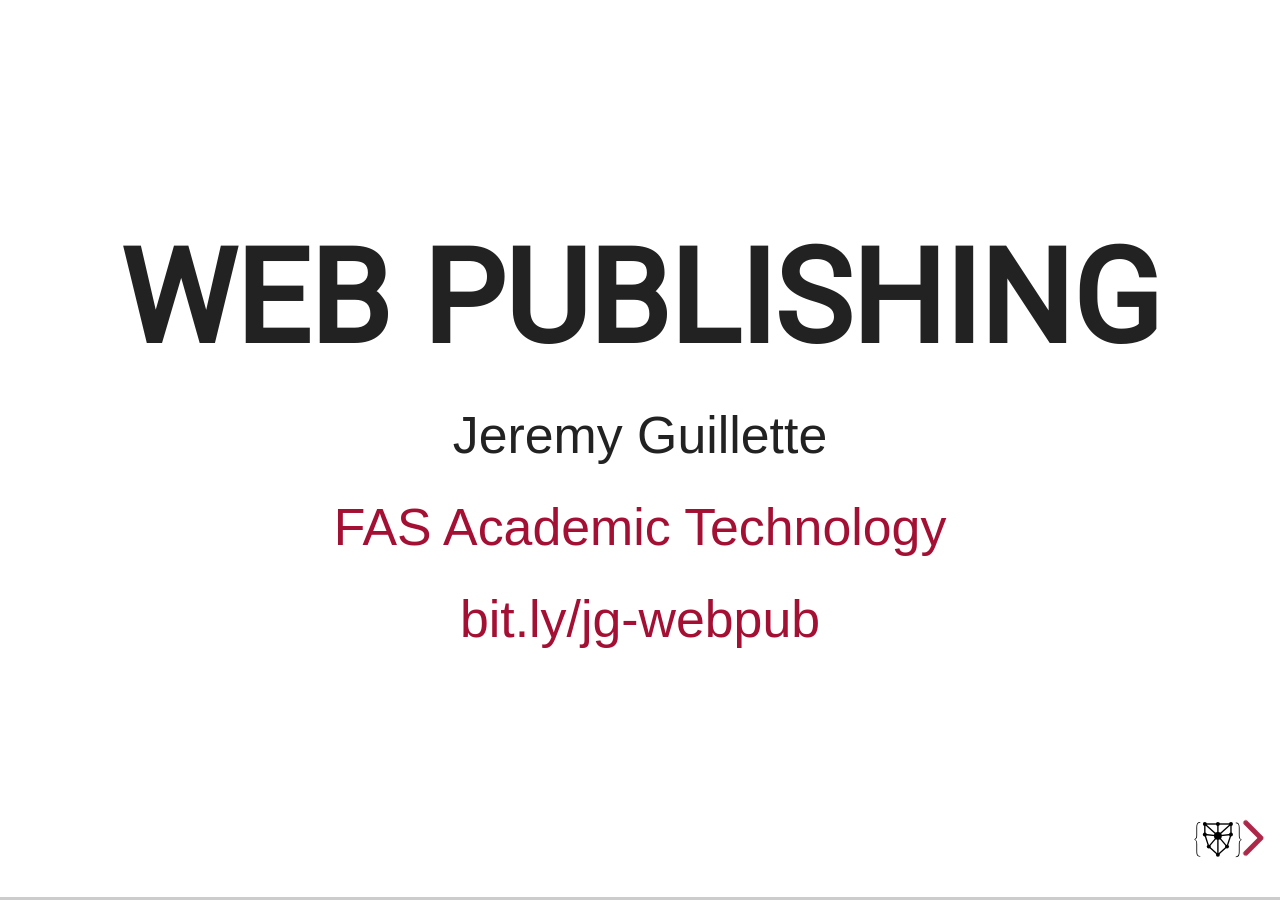
<file: index.html>
<!doctype html>
<html lang="en">

<head>
	<meta charset="utf-8">

	<title>Unabridged: Web Publishing lightning talk</title>

	<meta name="description" content="A framework for easily creating beautiful presentations using HTML">
	<meta name="author" content="Hakim El Hattab">

	<meta name="apple-mobile-web-app-capable" content="yes">
	<meta name="apple-mobile-web-app-status-bar-style" content="black-translucent">

	<meta name="viewport" content="width=device-width, initial-scale=1.0, maximum-scale=1.0, user-scalable=no">

	<link rel="stylesheet" href="css/reveal.min.css">
	<link rel="stylesheet" href="css/theme/dssg.css" id="theme">
	<link rel="stylesheet" href="plugin/accessibility/helper.css">
	<link rel="stylesheet" href="css/fontawesome/fontawesome.css">
	<link rel="stylesheet" href="css/fontawesome/light.css">

	<!-- Theme used for syntax highlighting of code -->
	<link rel="stylesheet" href="lib/css/zenburn.css">

	<link rel="icon" href="favicon.ico">

	<!-- Printing and PDF exports -->
	<script>
		var link = document.createElement('link');
		link.rel = 'stylesheet';
		link.type = 'text/css';
		link.href = window.location.search.match(/print-pdf/gi) ? 'css/print/pdf.css' : 'css/print/paper.css';
		document.getElementsByTagName('head')[0].appendChild(link);
	</script>

	<!--[if lt IE 9]>
		<script src="lib/js/html5shiv.js"></script>
		<![endif]-->
</head>

<body>

	<div class="reveal">

		<!-- Any section element inside of this container is displayed as a slide -->
		<div class="slides">
			<section>
				<h1>Web Publishing</h1>
				<p>Jeremy Guillette</p>
				<p><a href="https://atg.fas.harvard.edu/">FAS Academic Technology</a></p>
				<p><a href="https://bit.ly/jg-webpub">bit.ly/jg-webpub</a></p>
			</section>
			<section>
				<h2>What I'm going to talk about:</h2>
				<ol>
					<li>Considerations</li>
					<li>Options</li>
				</ol>
			</section>
			<section>
				<section>
					<h2>Considerations</h2>
				</section>
				<section>
					<h3>Why does your site exist?</h3>
					<aside class="notes">
						<p>This is the main thing to keep in mind when making a site: the purpose of its existence. Don't make a site just because you feel like you should, make a site because it's the best way to accomplish a goal that you have. That goal will also inform what requirements you have for a platform, since it doesn't matter how nice a platform's text editor is if you need to host an interactive map. You might also tolerate a longer update process for a site you update once a year, but not for one you need to keep current on a weekly basis.</p>
					</aside>
				</section>
				<section>
					<h3>Non-negotiables</h3>
					<ul>
						<li>It needs to be accessible. (talk to <a href="https://accessibility.huit.harvard.edu/">DAS</a>)</li>
						<li>Sites require ongoing maintenance.</li>
					</ul>
					<aside class="notes">
						<p>Two things that aren't negotiable about any site: accessibility and maintenance. Neurodiverse people and people with different kinds of physical ability exist in the world and will be part of the audience for any site, so you want to make sure that your site isn't built to exclude them. If you're making a site and want advice on making it more accessible, talk to Digital Accessibility Services. They're great. Also, sites require ongoing maintenance. For Harvard platforms, that's done within HUIT and you don't have to pay for it as a Harvard affiliate. If you're going outside of Harvard, you'll need to provide money and/or labor to maintain your site.</p>
					</aside>
				</section>
			</section>
			<section>
				<section>
					<h2>Options</h2>
					<aside class="notes">So, let's take a look at some Harvard-supported options for getting stuff online.</aside>
				</section>
				<section>
					<h3><a href="https://openscholar.harvard.edu/">Open Scholar</a></h3>
					<ul>
						<li>Based in Drupal</li>
						<li>Supported by Harvard Web Publishing</li>
						<li>Robust SEO and accessibility testing</li>
						<li>Built with academics in mind</li>
						<li>Some support and customization is fee for service</li>
					</ul>
					<aside class="notes">
						<p>Most of the department sites you'll see in the FAS run on OpenScholar. It's the main platform for scholarly portfolios, departments, and projects at Harvard. It's supported by Harvard Web Publishing (or HWP), who've tested for accessibility and make sure pages show up in search results. It can be great for portfolios and projects, but editing can be clunky and feel limiting, and some support and customization through HWP is fee for service.</p>
					</aside>
				</section>
				<section>
					<h3><a href="https://huit.harvard.edu/campuspress-harvard">Campus Press</a></h3>
					<ul>
						<li>Based in WordPress</li>
						<li>New offering from Harvard Web Publishing</li>
						<li>Robust accessibility testing</li>
						<li>More familiar interface / environment</li>
						<li>Limited/vetted set of plugins & themes</li>
					</ul>
					<aside class="notes">
						<p>Campus Press is a new offering from Harvard Web Publishing, and it's a WordPress-based platform. The WordPress interface is likely to be at least a little familiar, as WordPress powers something like a third of the web. It gets the same kind of accessibility testing for supported themes as Open Scholar, but in a different environment. Campus Press only makes a certain vetted subset of themes and plugins available, so you won't have as many options as you would with self-hosted WordPress, but you'll know that the options you have are accessible and secure.</p>
					</aside>
				</section>
				<section>
					<h3><a href="https://atg.fas.harvard.edu/omeka">Omeka</a> (Classic)</h3>
					<ul>
						<li>Supported by FAS Academic Technology</li>
						<li>Harvard theme is tested for accessibility</li>
						<li>Libraries / Archives / Museums tool</li>
						<li>Metadata-focused</li>
						<li>Support for IIIF images</li>
						<li>Unique plugins like Neatline</li>
					</ul>
					<aside class="notes">
						<p>Omeka is a platform that we in FAS Academic Technology provide. It's mostly used in libraries, archives, and museums, since it's very much focused on collections of stuff and the metadata that describe that stuff. It also has support for IIIF, which is a standard for displaying images online used by many libraries, archives and musuems, including Harvard's, so you have tools available in Omeka for working with those images in more robust ways, like gathering them into workspaces and annotating them. Omeka also has some plugins that we support that provide unique functionality, like the Neatline plugin for annotating maps.</p>
					</aside>
				</section>
				<section>
					<h3><a href="https://atg.fas.harvard.edu/scalar">Scalar</a></h3>
					<ul>
						<li>Supported by FAS Academic Technology</li>
						<li>Accessibility improvements are ongoing</li>
						<li>Built for scholarly monographs</li>
						<li>Good for using multimedia, nonlinear narratives</li>
						<li>Use connections between pages to create widgets</li>
						<li>Can easily get a class roster imported</li>
					</ul>
					<aside class="notes">
						<p>Scalar is another platform that we support in FAS Academic Technology. Scalar is focused more on monograph-style scholarly works, but with an emphasis on multimedia and nonlinearity. You can make a site that makes effective use of images and videos with Scalar, and provide an organization that encourages wandering and exploration over a straight linear path (although linearity is also an option). You can also use the different connections between parts of your website to represent connected pages on maps, timelines, or other visualizations. It's often used in classes for non-traditional and collaborative writing assignments, so we have tools to help import class rosters.</p>
					</aside>
				</section>
			</section>
			<section>
				<h2>Summary of options at Harvard</h2>
				<ul>
					<li><a href="https://openscholar.harvard.edu/">Open Scholar</a></li>
					<li><a href="https://huit.harvard.edu/campuspress-harvard">Campus Press</a></li>
					<li><a href="https://atg.fas.harvard.edu/omeka">Omeka</a></li>
					<li><a href="https://atg.fas.harvard.edu/scalar">Scalar</a></li>
				</ul>
			</section>
		</div>

	</div>

	<script src="js/reveal.js"></script>
	<script src="plugin/zoom/zoom.js"></script>
	<script src="plugin/notes/notes.js"></script>
	<script src="plugin/search/search.js"></script>
	<script src="plugin/markdown/markdown.js"></script>
	<script src="plugin/highlight/highlight.js"></script>
	<script src="plugin/accessibility/helper.js"></script>

	<script>
		// More info https://github.com/hakimel/reveal.js#configuration
		Reveal.initialize({
			controls: true,
			progress: true,
			history: true,
			center: true,

			transition: 'slide', // none/fade/slide/convex/concave/zoom

			plugins: [ RevealZoom, RevealNotes, RevealSearch, RevealMarkdown, RevealHighlight ]
		});
	</script>

</body>

</html>
</file>
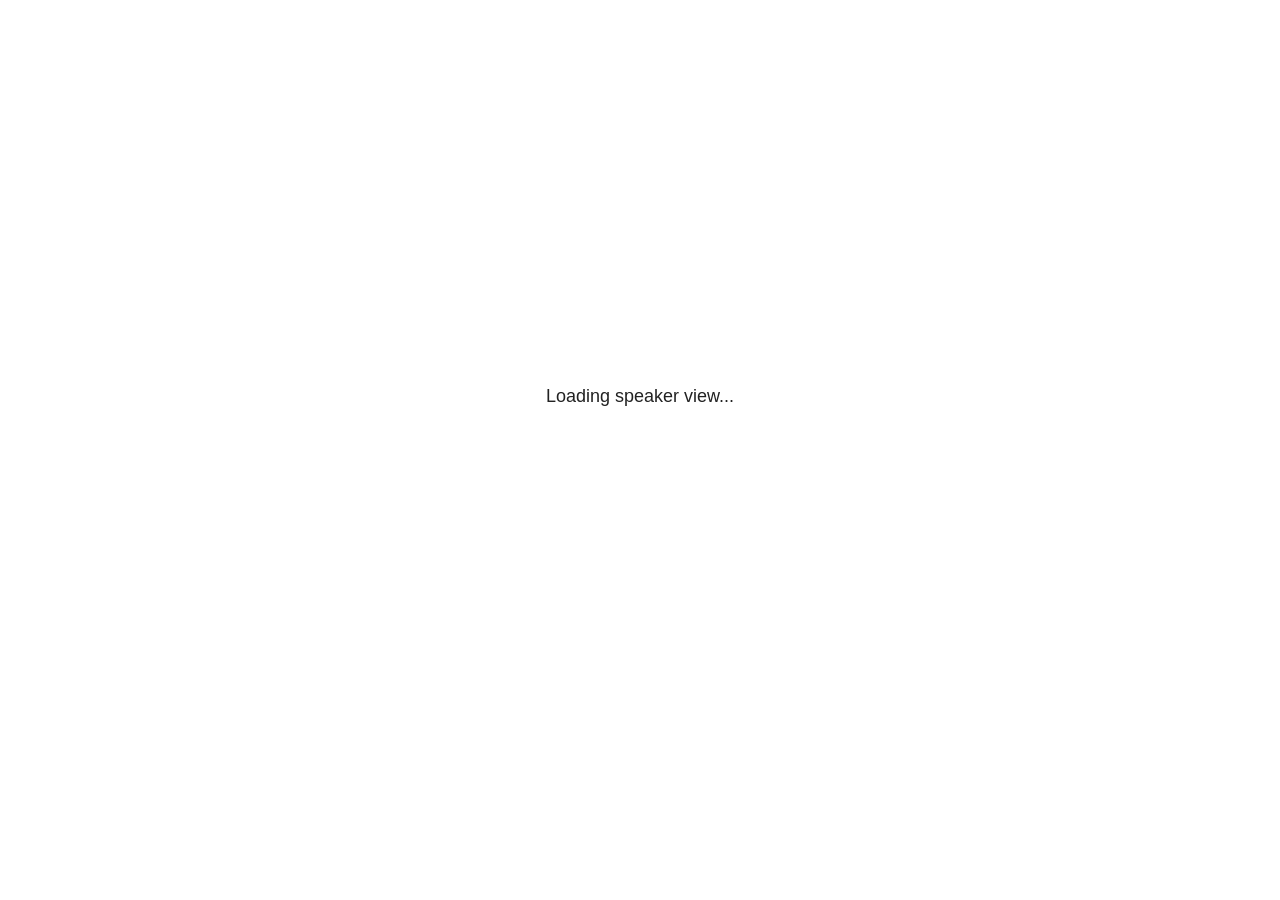
<file: plugin/notes/speaker-view.html>
<html lang="en">
	<head>
		<meta charset="utf-8">

		<title>reveal.js - Speaker View</title>

		<style>
			body {
				font-family: Helvetica;
				font-size: 18px;
			}

			#current-slide,
			#upcoming-slide,
			#speaker-controls {
				padding: 6px;
				box-sizing: border-box;
				-moz-box-sizing: border-box;
			}

			#current-slide iframe,
			#upcoming-slide iframe {
				width: 100%;
				height: 100%;
				border: 1px solid #ddd;
			}

			#current-slide .label,
			#upcoming-slide .label {
				position: absolute;
				top: 10px;
				left: 10px;
				z-index: 2;
			}

			#connection-status {
				position: absolute;
				top: 0;
				left: 0;
				width: 100%;
				height: 100%;
				z-index: 20;
				padding: 30% 20% 20% 20%;
				font-size: 18px;
				color: #222;
				background: #fff;
				text-align: center;
				box-sizing: border-box;
				line-height: 1.4;
			}

			.overlay-element {
				height: 34px;
				line-height: 34px;
				padding: 0 10px;
				text-shadow: none;
				background: rgba( 220, 220, 220, 0.8 );
				color: #222;
				font-size: 14px;
			}

			.overlay-element.interactive:hover {
				background: rgba( 220, 220, 220, 1 );
			}

			#current-slide {
				position: absolute;
				width: 60%;
				height: 100%;
				top: 0;
				left: 0;
				padding-right: 0;
			}

			#upcoming-slide {
				position: absolute;
				width: 40%;
				height: 40%;
				right: 0;
				top: 0;
			}

			/* Speaker controls */
			#speaker-controls {
				position: absolute;
				top: 40%;
				right: 0;
				width: 40%;
				height: 60%;
				overflow: auto;
				font-size: 18px;
			}

				.speaker-controls-time.hidden,
				.speaker-controls-notes.hidden {
					display: none;
				}

				.speaker-controls-time .label,
				.speaker-controls-pace .label,
				.speaker-controls-notes .label {
					text-transform: uppercase;
					font-weight: normal;
					font-size: 0.66em;
					color: #666;
					margin: 0;
				}

				.speaker-controls-time, .speaker-controls-pace {
					border-bottom: 1px solid rgba( 200, 200, 200, 0.5 );
					margin-bottom: 10px;
					padding: 10px 16px;
					padding-bottom: 20px;
					cursor: pointer;
				}

				.speaker-controls-time .reset-button {
					opacity: 0;
					float: right;
					color: #666;
					text-decoration: none;
				}
				.speaker-controls-time:hover .reset-button {
					opacity: 1;
				}

				.speaker-controls-time .timer,
				.speaker-controls-time .clock {
					width: 50%;
				}

				.speaker-controls-time .timer,
				.speaker-controls-time .clock,
				.speaker-controls-time .pacing .hours-value,
				.speaker-controls-time .pacing .minutes-value,
				.speaker-controls-time .pacing .seconds-value {
					font-size: 1.9em;
				}

				.speaker-controls-time .timer {
					float: left;
				}

				.speaker-controls-time .clock {
					float: right;
					text-align: right;
				}

				.speaker-controls-time span.mute {
					opacity: 0.3;
				}

				.speaker-controls-time .pacing-title {
					margin-top: 5px;
				}

				.speaker-controls-time .pacing.ahead {
					color: blue;
				}

				.speaker-controls-time .pacing.on-track {
					color: green;
				}

				.speaker-controls-time .pacing.behind {
					color: red;
				}

				.speaker-controls-notes {
					padding: 10px 16px;
				}

				.speaker-controls-notes .value {
					margin-top: 5px;
					line-height: 1.4;
					font-size: 1.2em;
				}

			/* Layout selector */
			#speaker-layout {
				position: absolute;
				top: 10px;
				right: 10px;
				color: #222;
				z-index: 10;
			}
				#speaker-layout select {
					position: absolute;
					width: 100%;
					height: 100%;
					top: 0;
					left: 0;
					border: 0;
					box-shadow: 0;
					cursor: pointer;
					opacity: 0;

					font-size: 1em;
					background-color: transparent;

					-moz-appearance: none;
					-webkit-appearance: none;
					-webkit-tap-highlight-color: rgba(0, 0, 0, 0);
				}

				#speaker-layout select:focus {
					outline: none;
					box-shadow: none;
				}

			.clear {
				clear: both;
			}

			/* Speaker layout: Wide */
			body[data-speaker-layout="wide"] #current-slide,
			body[data-speaker-layout="wide"] #upcoming-slide {
				width: 50%;
				height: 45%;
				padding: 6px;
			}

			body[data-speaker-layout="wide"] #current-slide {
				top: 0;
				left: 0;
			}

			body[data-speaker-layout="wide"] #upcoming-slide {
				top: 0;
				left: 50%;
			}

			body[data-speaker-layout="wide"] #speaker-controls {
				top: 45%;
				left: 0;
				width: 100%;
				height: 50%;
				font-size: 1.25em;
			}

			/* Speaker layout: Tall */
			body[data-speaker-layout="tall"] #current-slide,
			body[data-speaker-layout="tall"] #upcoming-slide {
				width: 45%;
				height: 50%;
				padding: 6px;
			}

			body[data-speaker-layout="tall"] #current-slide {
				top: 0;
				left: 0;
			}

			body[data-speaker-layout="tall"] #upcoming-slide {
				top: 50%;
				left: 0;
			}

			body[data-speaker-layout="tall"] #speaker-controls {
				padding-top: 40px;
				top: 0;
				left: 45%;
				width: 55%;
				height: 100%;
				font-size: 1.25em;
			}

			/* Speaker layout: Notes only */
			body[data-speaker-layout="notes-only"] #current-slide,
			body[data-speaker-layout="notes-only"] #upcoming-slide {
				display: none;
			}

			body[data-speaker-layout="notes-only"] #speaker-controls {
				padding-top: 40px;
				top: 0;
				left: 0;
				width: 100%;
				height: 100%;
				font-size: 1.25em;
			}

			@media screen and (max-width: 1080px) {
				body[data-speaker-layout="default"] #speaker-controls {
					font-size: 16px;
				}
			}

			@media screen and (max-width: 900px) {
				body[data-speaker-layout="default"] #speaker-controls {
					font-size: 14px;
				}
			}

			@media screen and (max-width: 800px) {
				body[data-speaker-layout="default"] #speaker-controls {
					font-size: 12px;
				}
			}

		</style>
	</head>

	<body>

		<div id="connection-status">Loading speaker view...</div>

		<div id="current-slide"></div>
		<div id="upcoming-slide"><span class="overlay-element label">Upcoming</span></div>
		<div id="speaker-controls">
			<div class="speaker-controls-time">
				<h4 class="label">Time <span class="reset-button">Click to Reset</span></h4>
				<div class="clock">
					<span class="clock-value">0:00 AM</span>
				</div>
				<div class="timer">
					<span class="hours-value">00</span><span class="minutes-value">:00</span><span class="seconds-value">:00</span>
				</div>
				<div class="clear"></div>

				<h4 class="label pacing-title" style="display: none">Pacing – Time to finish current slide</h4>
				<div class="pacing" style="display: none">
					<span class="hours-value">00</span><span class="minutes-value">:00</span><span class="seconds-value">:00</span>
				</div>
			</div>

			<div class="speaker-controls-notes hidden">
				<h4 class="label">Notes</h4>
				<div class="value"></div>
			</div>
		</div>
		<div id="speaker-layout" class="overlay-element interactive">
			<span class="speaker-layout-label"></span>
			<select class="speaker-layout-dropdown"></select>
		</div>

		<script>

			(function() {

				var notes,
					notesValue,
					currentState,
					currentSlide,
					upcomingSlide,
					layoutLabel,
					layoutDropdown,
					pendingCalls = {},
					lastRevealApiCallId = 0,
					connected = false;

				var SPEAKER_LAYOUTS = {
					'default': 'Default',
					'wide': 'Wide',
					'tall': 'Tall',
					'notes-only': 'Notes only'
				};

				setupLayout();

				var connectionStatus = document.querySelector( '#connection-status' );
				var connectionTimeout = setTimeout( function() {
					connectionStatus.innerHTML = 'Error connecting to main window.<br>Please try closing and reopening the speaker view.';
				}, 5000 );

				window.addEventListener( 'message', function( event ) {

					clearTimeout( connectionTimeout );
					connectionStatus.style.display = 'none';

					var data = JSON.parse( event.data );

					// The overview mode is only useful to the reveal.js instance
					// where navigation occurs so we don't sync it
					if( data.state ) delete data.state.overview;

					// Messages sent by the notes plugin inside of the main window
					if( data && data.namespace === 'reveal-notes' ) {
						if( data.type === 'connect' ) {
							handleConnectMessage( data );
						}
						else if( data.type === 'state' ) {
							handleStateMessage( data );
						}
						else if( data.type === 'return' ) {
							pendingCalls[data.callId](data.result);
							delete pendingCalls[data.callId];
						}
					}
					// Messages sent by the reveal.js inside of the current slide preview
					else if( data && data.namespace === 'reveal' ) {
						if( /ready/.test( data.eventName ) ) {
							// Send a message back to notify that the handshake is complete
							window.opener.postMessage( JSON.stringify({ namespace: 'reveal-notes', type: 'connected'} ), '*' );
						}
						else if( /slidechanged|fragmentshown|fragmenthidden|paused|resumed/.test( data.eventName ) && currentState !== JSON.stringify( data.state ) ) {

							window.opener.postMessage( JSON.stringify({ method: 'setState', args: [ data.state ]} ), '*' );

						}
					}

				} );

				/**
				 * Asynchronously calls the Reveal.js API of the main frame.
				 */
				function callRevealApi( methodName, methodArguments, callback ) {

					var callId = ++lastRevealApiCallId;
					pendingCalls[callId] = callback;
					window.opener.postMessage( JSON.stringify( {
						namespace: 'reveal-notes',
						type: 'call',
						callId: callId,
						methodName: methodName,
						arguments: methodArguments
					} ), '*' );

				}

				/**
				 * Called when the main window is trying to establish a
				 * connection.
				 */
				function handleConnectMessage( data ) {

					if( connected === false ) {
						connected = true;

						setupIframes( data );
						setupKeyboard();
						setupNotes();
						setupTimer();
					}

				}

				/**
				 * Called when the main window sends an updated state.
				 */
				function handleStateMessage( data ) {

					// Store the most recently set state to avoid circular loops
					// applying the same state
					currentState = JSON.stringify( data.state );

					// No need for updating the notes in case of fragment changes
					if ( data.notes ) {
						notes.classList.remove( 'hidden' );
						notesValue.style.whiteSpace = data.whitespace;
						if( data.markdown ) {
							notesValue.innerHTML = marked( data.notes );
						}
						else {
							notesValue.innerHTML = data.notes;
						}
					}
					else {
						notes.classList.add( 'hidden' );
					}

					// Update the note slides
					currentSlide.contentWindow.postMessage( JSON.stringify({ method: 'setState', args: [ data.state ] }), '*' );
					upcomingSlide.contentWindow.postMessage( JSON.stringify({ method: 'setState', args: [ data.state ] }), '*' );
					upcomingSlide.contentWindow.postMessage( JSON.stringify({ method: 'next' }), '*' );

				}

				// Limit to max one state update per X ms
				handleStateMessage = debounce( handleStateMessage, 200 );

				/**
				 * Forward keyboard events to the current slide window.
				 * This enables keyboard events to work even if focus
				 * isn't set on the current slide iframe.
				 *
				 * Block F5 default handling, it reloads and disconnects
				 * the speaker notes window.
				 */
				function setupKeyboard() {

					document.addEventListener( 'keydown', function( event ) {
						if( event.keyCode === 116 || ( event.metaKey && event.keyCode === 82 ) ) {
							event.preventDefault();
							return false;
						}
						currentSlide.contentWindow.postMessage( JSON.stringify({ method: 'triggerKey', args: [ event.keyCode ] }), '*' );
					} );

				}

				/**
				 * Creates the preview iframes.
				 */
				function setupIframes( data ) {

					var params = [
						'receiver',
						'progress=false',
						'history=false',
						'transition=none',
						'autoSlide=0',
						'backgroundTransition=none'
					].join( '&' );

					var urlSeparator = /\?/.test(data.url) ? '&' : '?';
					var hash = '#/' + data.state.indexh + '/' + data.state.indexv;
					var currentURL = data.url + urlSeparator + params + '&postMessageEvents=true' + hash;
					var upcomingURL = data.url + urlSeparator + params + '&controls=false' + hash;

					currentSlide = document.createElement( 'iframe' );
					currentSlide.setAttribute( 'width', 1280 );
					currentSlide.setAttribute( 'height', 1024 );
					currentSlide.setAttribute( 'src', currentURL );
					document.querySelector( '#current-slide' ).appendChild( currentSlide );

					upcomingSlide = document.createElement( 'iframe' );
					upcomingSlide.setAttribute( 'width', 640 );
					upcomingSlide.setAttribute( 'height', 512 );
					upcomingSlide.setAttribute( 'src', upcomingURL );
					document.querySelector( '#upcoming-slide' ).appendChild( upcomingSlide );

				}

				/**
				 * Setup the notes UI.
				 */
				function setupNotes() {

					notes = document.querySelector( '.speaker-controls-notes' );
					notesValue = document.querySelector( '.speaker-controls-notes .value' );

				}

				function getTimings( callback ) {

					callRevealApi( 'getSlidesAttributes', [], function ( slideAttributes ) {
						callRevealApi( 'getConfig', [], function ( config ) {
							var totalTime = config.totalTime;
							var minTimePerSlide = config.minimumTimePerSlide || 0;
							var defaultTiming = config.defaultTiming;
							if ((defaultTiming == null) && (totalTime == null)) {
								callback(null);
								return;
							}
							// Setting totalTime overrides defaultTiming
							if (totalTime) {
								defaultTiming = 0;
							}
							var timings = [];
							for ( var i in slideAttributes ) {
								var slide = slideAttributes[ i ];
								var timing = defaultTiming;
								if( slide.hasOwnProperty( 'data-timing' )) {
									var t = slide[ 'data-timing' ];
									timing = parseInt(t);
									if( isNaN(timing) ) {
										console.warn("Could not parse timing '" + t + "' of slide " + i + "; using default of " + defaultTiming);
										timing = defaultTiming;
									}
								}
								timings.push(timing);
							}
							if ( totalTime ) {
								// After we've allocated time to individual slides, we summarize it and
								// subtract it from the total time
								var remainingTime = totalTime - timings.reduce( function(a, b) { return a + b; }, 0 );
								// The remaining time is divided by the number of slides that have 0 seconds
								// allocated at the moment, giving the average time-per-slide on the remaining slides
								var remainingSlides = (timings.filter( function(x) { return x == 0 }) ).length
								var timePerSlide = Math.round( remainingTime / remainingSlides, 0 )
								// And now we replace every zero-value timing with that average
								timings = timings.map( function(x) { return (x==0 ? timePerSlide : x) } );
							}
							var slidesUnderMinimum = timings.filter( function(x) { return (x < minTimePerSlide) } ).length
							if ( slidesUnderMinimum ) {
								message = "The pacing time for " + slidesUnderMinimum + " slide(s) is under the configured minimum of " + minTimePerSlide + " seconds. Check the data-timing attribute on individual slides, or consider increasing the totalTime or minimumTimePerSlide configuration options (or removing some slides).";
								alert(message);
							}
							callback( timings );
						} );
					} );

				}

				/**
				 * Return the number of seconds allocated for presenting
				 * all slides up to and including this one.
				 */
				function getTimeAllocated( timings, callback ) {

					callRevealApi( 'getSlidePastCount', [], function ( currentSlide ) {
						var allocated = 0;
						for (var i in timings.slice(0, currentSlide + 1)) {
							allocated += timings[i];
						}
						callback( allocated );
					} );

				}

				/**
				 * Create the timer and clock and start updating them
				 * at an interval.
				 */
				function setupTimer() {

					var start = new Date(),
					timeEl = document.querySelector( '.speaker-controls-time' ),
					clockEl = timeEl.querySelector( '.clock-value' ),
					hoursEl = timeEl.querySelector( '.hours-value' ),
					minutesEl = timeEl.querySelector( '.minutes-value' ),
					secondsEl = timeEl.querySelector( '.seconds-value' ),
					pacingTitleEl = timeEl.querySelector( '.pacing-title' ),
					pacingEl = timeEl.querySelector( '.pacing' ),
					pacingHoursEl = pacingEl.querySelector( '.hours-value' ),
					pacingMinutesEl = pacingEl.querySelector( '.minutes-value' ),
					pacingSecondsEl = pacingEl.querySelector( '.seconds-value' );

					var timings = null;
					getTimings( function ( _timings ) {

						timings = _timings;
						if (_timings !== null) {
							pacingTitleEl.style.removeProperty('display');
							pacingEl.style.removeProperty('display');
						}

						// Update once directly
						_updateTimer();

						// Then update every second
						setInterval( _updateTimer, 1000 );

					} );


					function _resetTimer() {

						if (timings == null) {
							start = new Date();
							_updateTimer();
						}
						else {
							// Reset timer to beginning of current slide
							getTimeAllocated( timings, function ( slideEndTimingSeconds ) {
								var slideEndTiming = slideEndTimingSeconds * 1000;
								callRevealApi( 'getSlidePastCount', [], function ( currentSlide ) {
									var currentSlideTiming = timings[currentSlide] * 1000;
									var previousSlidesTiming = slideEndTiming - currentSlideTiming;
									var now = new Date();
									start = new Date(now.getTime() - previousSlidesTiming);
									_updateTimer();
								} );
							} );
						}

					}

					timeEl.addEventListener( 'click', function() {
						_resetTimer();
						return false;
					} );

					function _displayTime( hrEl, minEl, secEl, time) {

						var sign = Math.sign(time) == -1 ? "-" : "";
						time = Math.abs(Math.round(time / 1000));
						var seconds = time % 60;
						var minutes = Math.floor( time / 60 ) % 60 ;
						var hours = Math.floor( time / ( 60 * 60 )) ;
						hrEl.innerHTML = sign + zeroPadInteger( hours );
						if (hours == 0) {
							hrEl.classList.add( 'mute' );
						}
						else {
							hrEl.classList.remove( 'mute' );
						}
						minEl.innerHTML = ':' + zeroPadInteger( minutes );
						if (hours == 0 && minutes == 0) {
							minEl.classList.add( 'mute' );
						}
						else {
							minEl.classList.remove( 'mute' );
						}
						secEl.innerHTML = ':' + zeroPadInteger( seconds );
					}

					function _updateTimer() {

						var diff, hours, minutes, seconds,
						now = new Date();

						diff = now.getTime() - start.getTime();

						clockEl.innerHTML = now.toLocaleTimeString( 'en-US', { hour12: true, hour: '2-digit', minute:'2-digit' } );
						_displayTime( hoursEl, minutesEl, secondsEl, diff );
						if (timings !== null) {
							_updatePacing(diff);
						}

					}

					function _updatePacing(diff) {

						getTimeAllocated( timings, function ( slideEndTimingSeconds ) {
							var slideEndTiming = slideEndTimingSeconds * 1000;

							callRevealApi( 'getSlidePastCount', [], function ( currentSlide ) {
								var currentSlideTiming = timings[currentSlide] * 1000;
								var timeLeftCurrentSlide = slideEndTiming - diff;
								if (timeLeftCurrentSlide < 0) {
									pacingEl.className = 'pacing behind';
								}
								else if (timeLeftCurrentSlide < currentSlideTiming) {
									pacingEl.className = 'pacing on-track';
								}
								else {
									pacingEl.className = 'pacing ahead';
								}
								_displayTime( pacingHoursEl, pacingMinutesEl, pacingSecondsEl, timeLeftCurrentSlide );
							} );
						} );
					}

				}

				/**
				 * Sets up the speaker view layout and layout selector.
				 */
				function setupLayout() {

					layoutDropdown = document.querySelector( '.speaker-layout-dropdown' );
					layoutLabel = document.querySelector( '.speaker-layout-label' );

					// Render the list of available layouts
					for( var id in SPEAKER_LAYOUTS ) {
						var option = document.createElement( 'option' );
						option.setAttribute( 'value', id );
						option.textContent = SPEAKER_LAYOUTS[ id ];
						layoutDropdown.appendChild( option );
					}

					// Monitor the dropdown for changes
					layoutDropdown.addEventListener( 'change', function( event ) {

						setLayout( layoutDropdown.value );

					}, false );

					// Restore any currently persisted layout
					setLayout( getLayout() );

				}

				/**
				 * Sets a new speaker view layout. The layout is persisted
				 * in local storage.
				 */
				function setLayout( value ) {

					var title = SPEAKER_LAYOUTS[ value ];

					layoutLabel.innerHTML = 'Layout' + ( title ? ( ': ' + title ) : '' );
					layoutDropdown.value = value;

					document.body.setAttribute( 'data-speaker-layout', value );

					// Persist locally
					if( supportsLocalStorage() ) {
						window.localStorage.setItem( 'reveal-speaker-layout', value );
					}

				}

				/**
				 * Returns the ID of the most recently set speaker layout
				 * or our default layout if none has been set.
				 */
				function getLayout() {

					if( supportsLocalStorage() ) {
						var layout = window.localStorage.getItem( 'reveal-speaker-layout' );
						if( layout ) {
							return layout;
						}
					}

					// Default to the first record in the layouts hash
					for( var id in SPEAKER_LAYOUTS ) {
						return id;
					}

				}

				function supportsLocalStorage() {

					try {
						localStorage.setItem('test', 'test');
						localStorage.removeItem('test');
						return true;
					}
					catch( e ) {
						return false;
					}

				}

				function zeroPadInteger( num ) {

					var str = '00' + parseInt( num );
					return str.substring( str.length - 2 );

				}

				/**
				 * Limits the frequency at which a function can be called.
				 */
				function debounce( fn, ms ) {

					var lastTime = 0,
						timeout;

					return function() {

						var args = arguments;
						var context = this;

						clearTimeout( timeout );

						var timeSinceLastCall = Date.now() - lastTime;
						if( timeSinceLastCall > ms ) {
							fn.apply( context, args );
							lastTime = Date.now();
						}
						else {
							timeout = setTimeout( function() {
								fn.apply( context, args );
								lastTime = Date.now();
							}, ms - timeSinceLastCall );
						}

					}

				}

			})();

		</script>
	</body>
</html>
</file>
<file: css/theme/dssg.css>
/**
 * White theme for reveal.js. This is the opposite of the 'black' theme.
 *
 * By Hakim El Hattab, http://hakim.se
 */
 @font-face {
  font-family: 'Roboto';
  font-style: normal;
  font-weight: 400;
  src: url(../font/Roboto-Regular.ttf) format('truetype');
}
section.has-dark-background, section.has-dark-background h1, section.has-dark-background h2, section.has-dark-background h3, section.has-dark-background h4, section.has-dark-background h5, section.has-dark-background h6 {
  color: #fff; 
}

.reveal:not(.has-vertical-slides) .controls::after {
  content: url(net-with-braces.svg);
  width: 3.6em;
  display: block;
  position: absolute;
  right: 3em;
  bottom: 1.6em; 
}

.reveal:not(.has-horizontal-slides) .controls:after {
  content: url(net-with-braces.svg);
  width: 4em;
  display: block;
  position: absolute;
  right: 1.2em;
  bottom: 2.7em; 
}

.reveal.has-vertical-slides.has-horizontal-slides .controls::after,
.reveal:not(.has-vertical-slides):not(.has-horizontal-slides) .controls::after {
  content: url(net-with-braces.svg);
  width: 5em;
  display: block;
  position: absolute;
  right: 2.5em;
  bottom: 2.5em; 
}

/*********************************************
 * GLOBAL STYLES
 *********************************************/
body {
  background: #fff;
  background-color: #fff; }

.reveal {
  font-family: "Helvetica Neue", Helvetica, Arial, sans-serif;
  font-size: 42px;
  font-weight: normal;
  color: #222; }

::selection {
  color: #fff;
  background: #ed476f;
  text-shadow: none; }

::-moz-selection {
  color: #fff;
  background: #ed476f;
  text-shadow: none; }

.reveal .slides > section,
.reveal .slides > section > section {
  line-height: 1.3;
  font-weight: inherit; }

/*********************************************
 * HEADERS
 *********************************************/
.reveal h1,
.reveal h2,
.reveal h3,
.reveal h4,
.reveal h5,
.reveal h6 {
  margin: 0 0 20px 0;
  color: #222;
  font-family: "Roboto", Helvetica, sans-serif;
  font-weight: 600;
  line-height: 1.2;
  letter-spacing: normal;
  text-transform: uppercase;
  text-shadow: none;
  word-wrap: break-word; }

.reveal h1 {
  font-size: 2.5em; }

.reveal h2 {
  font-size: 1.6em; }

.reveal h3 {
  font-size: 1.3em; }

.reveal h4 {
  font-size: 1em; }

.reveal h1 {
  text-shadow: none; }

/*********************************************
 * OTHER
 *********************************************/
.reveal p {
  margin: 20px 0;
  line-height: 1.3; }

/* Ensure certain elements are never larger than the slide itself */
.reveal img,
.reveal video,
.reveal iframe {
  max-width: 95%;
  max-height: 95%; }

.reveal strong,
.reveal b {
  font-weight: bold; }

.reveal em {
  font-style: italic; }

.reveal ol,
.reveal dl,
.reveal ul {
  display: inline-block;
  text-align: left;
  margin: 0 0 0 1em; }

.reveal ol {
  list-style-type: decimal; }

.reveal ul {
  list-style-type: disc; }

.reveal ul ul {
  list-style-type: square; }

.reveal ul ul ul {
  list-style-type: circle; }

.reveal ul ul,
.reveal ul ol,
.reveal ol ol,
.reveal ol ul {
  display: block;
  margin-left: 40px; }

.reveal dt {
  font-weight: bold; }

.reveal dd {
  margin-left: 40px; }

.reveal blockquote {
  display: block;
  position: relative;
  width: 70%;
  margin: 20px auto;
  padding: 5px;
  font-style: italic;
  background: rgba(255, 255, 255, 0.05);
  box-shadow: 0px 0px 2px rgba(0, 0, 0, 0.2); }

.reveal blockquote p:first-child,
.reveal blockquote p:last-child {
  display: inline-block; }

.reveal q {
  font-style: italic; }

.reveal pre {
  display: block;
  position: relative;
  width: 90%;
  margin: 20px auto;
  text-align: left;
  font-size: 0.55em;
  font-family: monospace;
  line-height: 1.2em;
  word-wrap: break-word;
  box-shadow: 0px 0px 6px rgba(0, 0, 0, 0.3); }

.reveal code {
  font-family: monospace;
  text-transform: none; }

.reveal pre code {
  display: block;
  padding: 5px;
  overflow: auto;
  max-height: 400px;
  word-wrap: normal; }

.reveal table {
  margin: auto;
  border-collapse: collapse;
  border-spacing: 0; }

.reveal table th {
  font-weight: bold; }

.reveal table th,
.reveal table td {
  text-align: left;
  padding: 0.2em 0.5em 0.2em 0.5em;
  border-bottom: 1px solid; }

.reveal table th[align="center"],
.reveal table td[align="center"] {
  text-align: center; }

.reveal table th[align="right"],
.reveal table td[align="right"] {
  text-align: right; }

.reveal table tbody tr:last-child th,
.reveal table tbody tr:last-child td {
  border-bottom: none; }

.reveal sup {
  vertical-align: super; }

.reveal sub {
  vertical-align: sub; }

.reveal small {
  display: inline-block;
  font-size: 0.6em;
  line-height: 1.2em;
  vertical-align: top; }

.reveal small * {
  vertical-align: top; }

/*********************************************
 * LINKS
 *********************************************/
.reveal a {
  color: #a41034;
  text-decoration: none;
  -webkit-transition: color .15s ease;
  -moz-transition: color .15s ease;
  transition: color .15s ease; }

.reveal a:hover {
  color: #e8184b;
  text-shadow: none;
  border: none; }

.reveal .roll span:after {
  color: #fff;
  background: #5e091e; }

/*********************************************
 * IMAGES
 *********************************************/
.reveal section img {
  margin: 15px 0px;
  background: rgba(255, 255, 255, 0.12);
  border: 4px solid #222;
  box-shadow: 0 0 10px rgba(0, 0, 0, 0.15); }

.reveal section img.plain {
  border: 0;
  box-shadow: none; }

.reveal a img {
  -webkit-transition: all .15s linear;
  -moz-transition: all .15s linear;
  transition: all .15s linear; }

.reveal a:hover img {
  background: rgba(255, 255, 255, 0.2);
  border-color: #a41034;
  box-shadow: 0 0 20px rgba(0, 0, 0, 0.55); }

/*********************************************
 * NAVIGATION CONTROLS
 *********************************************/
.reveal .controls {
  color: #a41034; }

/*********************************************
 * PROGRESS BAR
 *********************************************/
.reveal .progress {
  background: rgba(0, 0, 0, 0.2);
  color: #a41034; }

.reveal .progress span {
  -webkit-transition: width 800ms cubic-bezier(0.26, 0.86, 0.44, 0.985);
  -moz-transition: width 800ms cubic-bezier(0.26, 0.86, 0.44, 0.985);
  transition: width 800ms cubic-bezier(0.26, 0.86, 0.44, 0.985); }

.reveal {
  font-weight: 300; }
</file>
<file: plugin/accessibility/helper.css>
/* Include in your HTML file along with accessibility-helper.js
  or copy contents to your theme css */

/*********************************************
 * AccessibilityHelper Plugin
 *
 * MIT licensed
 *
 * 2014 Marcy Sutton, http://marcysutton.com
 *********************************************/
.reveal .slides>section>.accessibilityWrapper,
.reveal .slides>section>section>.accessibilityWrapper {
  display: none;
  visibility: hidden;
}

.reveal .slides section.present > .accessibilityWrapper {
  display: block;
  visibility: visible;
  outline: none;
}
.reveal .slides.staticPage > section {
  display: block !important;
}
.reveal #global-skip-link {
  display: block;
  font-size: 0.6em;
  left: -50000px;
  padding: 5px 10px;
  position: fixed;
  white-space: nowrap;
}
.reveal ul#table-of-contents {
  display: block;
  list-style: none;
  margin: 0;
  padding: 0;
  position: fixed;
}
.reveal ul#table-of-contents li {
  margin: 0;
  padding: 0;
}
.reveal ul#table-of-contents li a {
  display: block;
  font-size: 0.6em;
  left: -50000px;
  padding: 5px 10px;
  position: absolute;
  white-space: nowrap;
}
</file>
<file: lib/css/zenburn.css>
/*

Zenburn style from voldmar.ru (c) Vladimir Epifanov <voldmar@voldmar.ru>
based on dark.css by Ivan Sagalaev

*/

.hljs {
  display: block;
  overflow-x: auto;
  padding: 0.5em;
  background: #3f3f3f;
  color: #dcdcdc;
}

.hljs-keyword,
.hljs-selector-tag,
.hljs-tag {
  color: #e3ceab;
}

.hljs-template-tag {
  color: #dcdcdc;
}

.hljs-number {
  color: #8cd0d3;
}

.hljs-variable,
.hljs-template-variable,
.hljs-attribute {
  color: #efdcbc;
}

.hljs-literal {
  color: #efefaf;
}

.hljs-subst {
  color: #8f8f8f;
}

.hljs-title,
.hljs-name,
.hljs-selector-id,
.hljs-selector-class,
.hljs-section,
.hljs-type {
  color: #efef8f;
}

.hljs-symbol,
.hljs-bullet,
.hljs-link {
  color: #dca3a3;
}

.hljs-deletion,
.hljs-string,
.hljs-built_in,
.hljs-builtin-name {
  color: #cc9393;
}

.hljs-addition,
.hljs-comment,
.hljs-quote,
.hljs-meta {
  color: #7f9f7f;
}


.hljs-emphasis {
  font-style: italic;
}

.hljs-strong {
  font-weight: bold;
}
</file>
<file: css/fontawesome/light.css>
/*!
 * Font Awesome Pro 5.2.0 by @fontawesome - https://fontawesome.com
 * License - https://fontawesome.com/license (Commercial License)
 */
@font-face {
  font-family: 'Font Awesome 5 Pro';
  font-style: normal;
  font-weight: 300;
  src: url("fa-light-300.eot");
  src: url("fa-light-300.eot?#iefix") format("embedded-opentype"), url("fa-light-300.woff2") format("woff2"), url("fa-light-300.woff") format("woff"), url("fa-light-300.ttf") format("truetype"), url("fa-light-300.svg#fontawesome") format("svg"); }

.fal {
  font-family: 'Font Awesome 5 Pro';
  font-weight: 300; }
</file>
